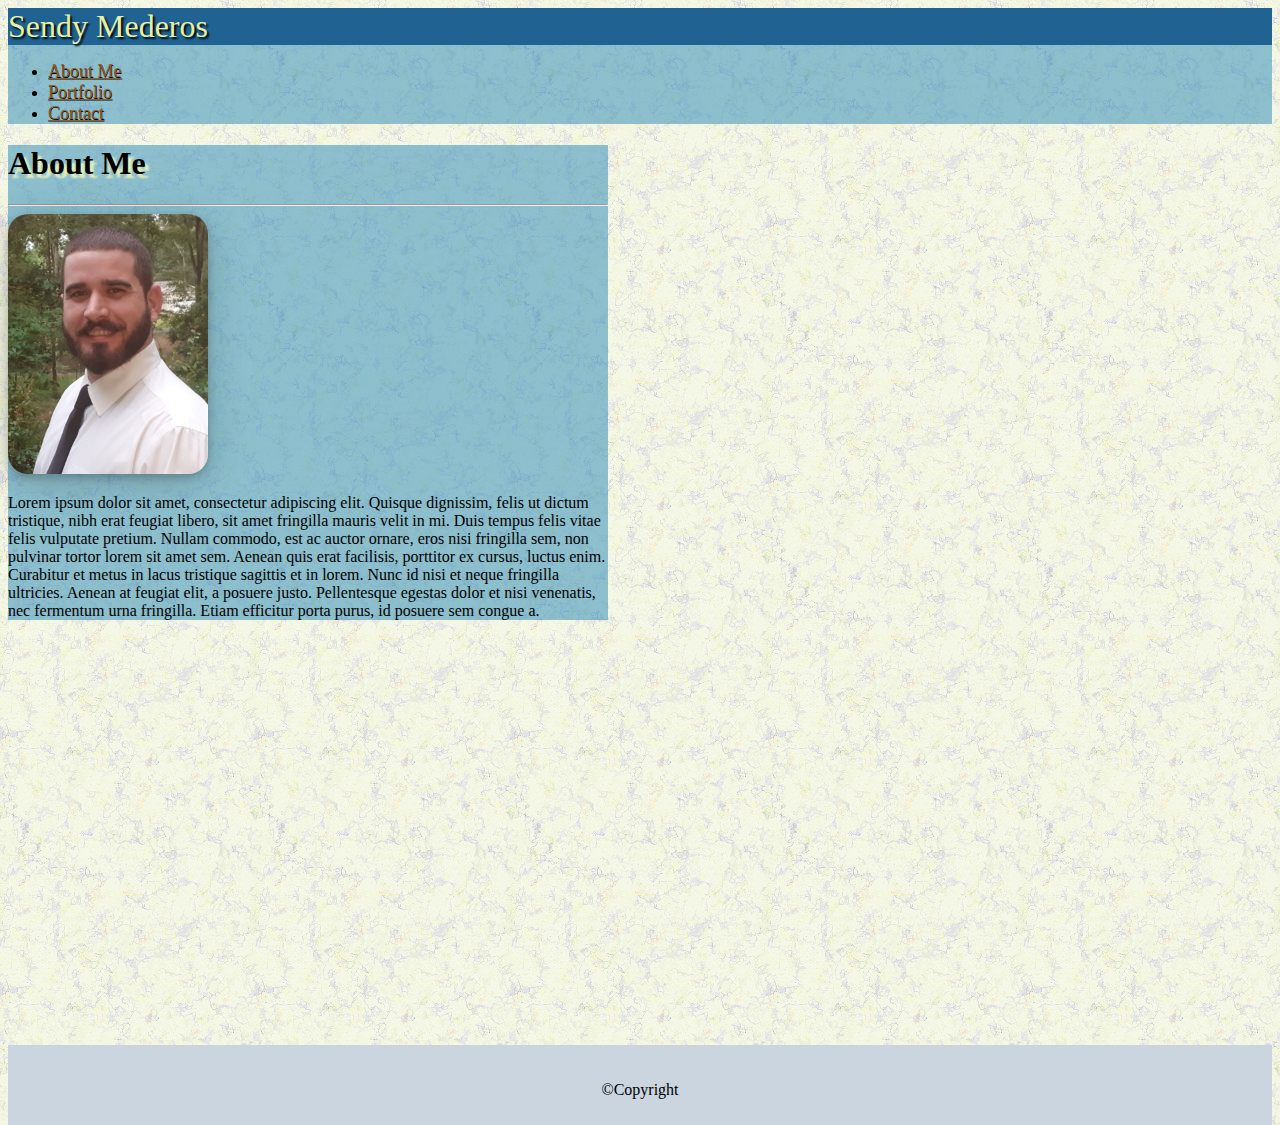
<file: index.html>
<!DOCTYPE html>
<html lang="en-us">

    <head>
        <link rel="stylesheet" type="text/css" href="assets/css/style.css">
        <meta charset="UTF-8">
        <title>Sendy Mederos About ME</title>
        <link rel="stylesheet" href="https://stackpath.bootstrapcdn.com/bootstrap/4.5.0/css/bootstrap.min.css"
            integrity="sha384-9aIt2nRpC12Uk9gS9baDl411NQApFmC26EwAOH8WgZl5MYYxFfc+NcPb1dKGj7Sk" crossorigin="anonymous">
    </head>



    <body class="bg">

        <nav class="navbar  mb-3 py-0 bg-nav ">
            <div class=" navbar-header py-1 px-4 ml-3 sendy text-center">
                <a>Sendy  Mederos</a>
            </div>
            <ul class="  d-inline-block ">
                <li class=" mt-3 d-inline-block px-2  ">
                    <a class="  " href="index.html">About Me</a>
                </li>                   
                <li class=" d-inline-block px-2 ">
                    <a class="" href="index2.html">Portfolio</a>
                </li>
                <li class=" d-inline-block px-2 ">
                    <a class="" href="index1.html">Contact</a>
                </li>
            </ul>    
        </nav>
        
        
        <main  class="container float-left mx-5">
            <div class="main bg-nav p-2 my-5 row " >      
                <div class="col-sm-12 ">
                    <div class= "row mx-3 my-3">
                        <h1>About Me</h1>
                    </div>
                    <hr/>
                    <div class="col-md-12">
                        <div class="row float-left p-2 mx-2 ">
                            <img class="meimg"src="assets/picts/Me.jpg" alt="me">
                        </div>
                        <p class="mx-1 p-1" >
                                Lorem ipsum dolor sit amet, consectetur adipiscing elit. Quisque dignissim, felis ut dictum
                            tristique,
                                nibh erat feugiat libero, sit amet fringilla mauris velit in mi. Duis tempus felis vitae
                                felis vulputate pretium. Nullam commodo, est ac auctor ornare, eros nisi fringilla sem,
                                non pulvinar tortor lorem sit amet sem. Aenean quis erat facilisis, porttitor ex cursus,
                                luctus enim. Curabitur et metus in lacus tristique sagittis et in lorem. Nunc id nisi et
                                neque fringilla ultricies. Aenean at feugiat elit, a posuere justo. Pellentesque egestas
                                dolor et nisi venenatis, nec fermentum urna fringilla. Etiam efficitur porta purus, id
                                posuere sem congue a.
                        </p>
                    </div>
                </div>  
            </div>
        </main>
        
        <footer >
            <p> ©Copyright </p>
        </footer>

    </body>
</html>
</file>
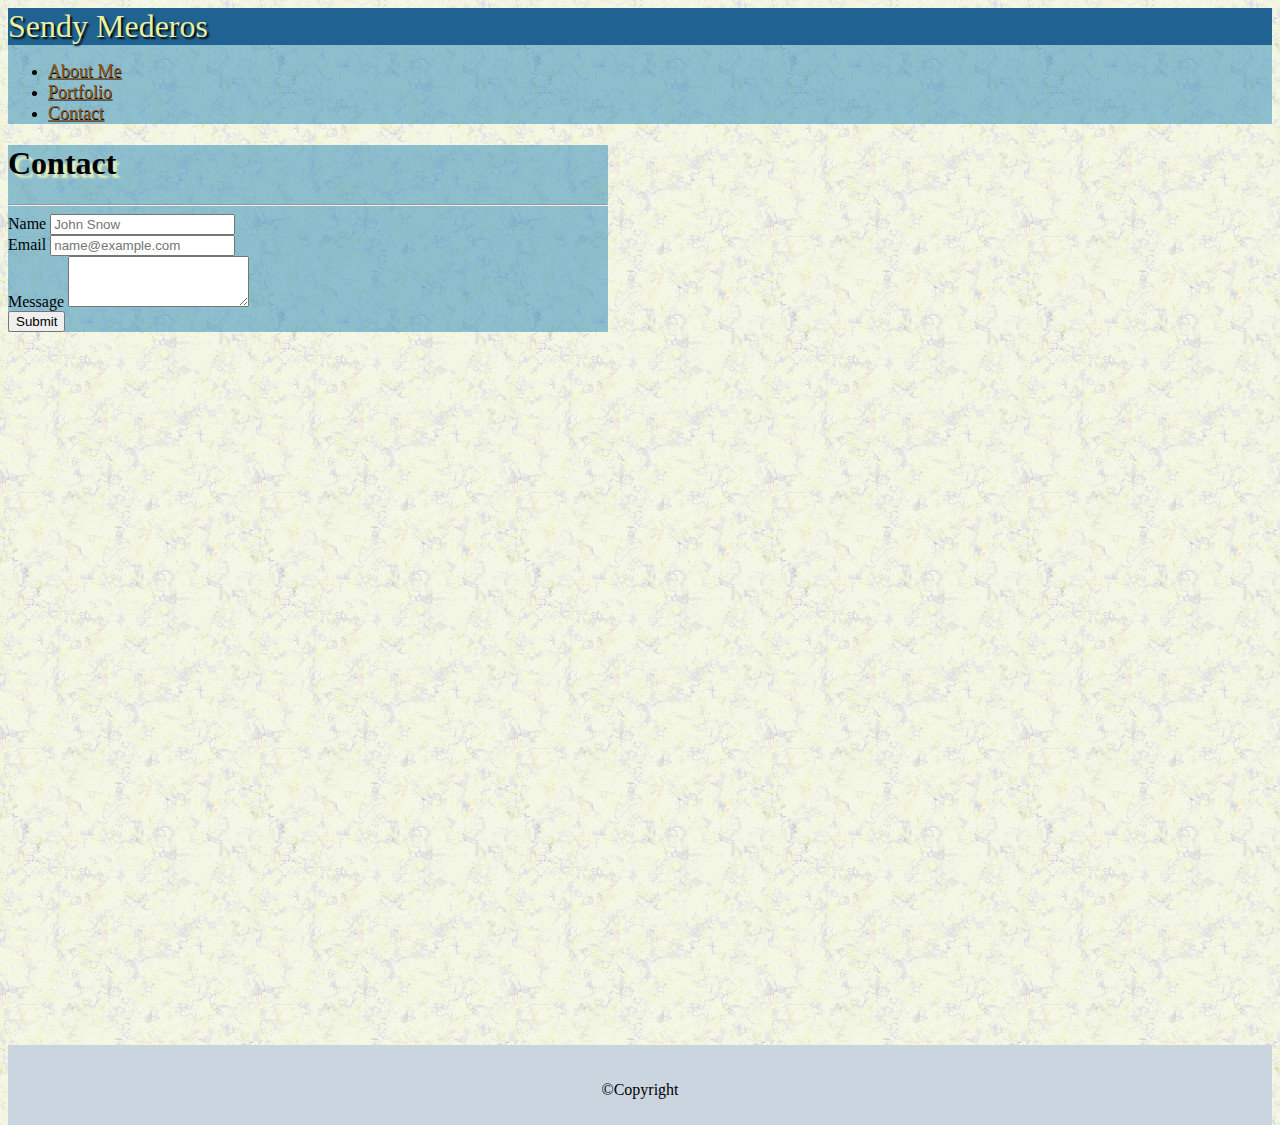
<file: index1.html>
<!DOCTYPE html>
<html lang="en-us">

    <head>
        <link rel="stylesheet" type="text/css" href="assets/css/style.css">
        <meta charset="UTF-8">
        <title>Sendy Mederos Contact</title>
        <link rel="stylesheet" href="https://stackpath.bootstrapcdn.com/bootstrap/4.5.0/css/bootstrap.min.css"
            integrity="sha384-9aIt2nRpC12Uk9gS9baDl411NQApFmC26EwAOH8WgZl5MYYxFfc+NcPb1dKGj7Sk" crossorigin="anonymous">

    </head>      
    <body class="bg">

        <nav class="navbar  mb-3 py-0 bg-nav ">
            <div class=" navbar-header py-1 px-4 ml-3 sendy text-center">
                <a>Sendy  Mederos</a>
            </div>
            <ul class="  d-inline-block ">
                <li class=" mt-3 d-inline-block px-2  ">
                    <a class="  " href="index.html">About Me</a>
                </li>                   
                <li class=" d-inline-block px-2 ">
                    <a class="" href="index2.html">Portfolio</a>
                </li>
                <li class=" d-inline-block px-2 ">
                    <a class="" href="index1.html">Contact</a>
                </li>
            </ul>    
        </nav>
        

        <main  class="container float-left mx-5 ">
            <div class="main bg-nav p-3 my-5 row " >      
                <div class="col-sm-12 ">
                    <div class= "row mx-3">
                        <h1>Contact</h1>
                    </div>
                    <hr/>
                    <form>
                        <div class="form-group row h4">
                            <label for="exampleFormControlInput1">Name</label>
                            <input type="name" class="form-control" id="exampleFormControlInput1" placeholder="John Snow">
                        </div>
                        <div class="form-group row h4">
                            <label for="exampleFormControlInput1">Email</label>
                            <input type="email" class="form-control" id="exampleFormControlInput1" placeholder="name@example.com">
                        </div>
                        <div class="form-group row h4">
                            <label for="exampleFormControlTextarea1">Message</label>
                            <textarea class="form-control" id="exampleFormControlTextarea1" rows="3"></textarea>
                        </div>
                        <button type="submit" class="btn btn-info float-left">Submit</button>
                    </form>
                </div>  
            </div>
        </main>

        <footer >
            <p> ©Copyright </p>
        </footer>
        
    </body>
    

</HTML>
</file>
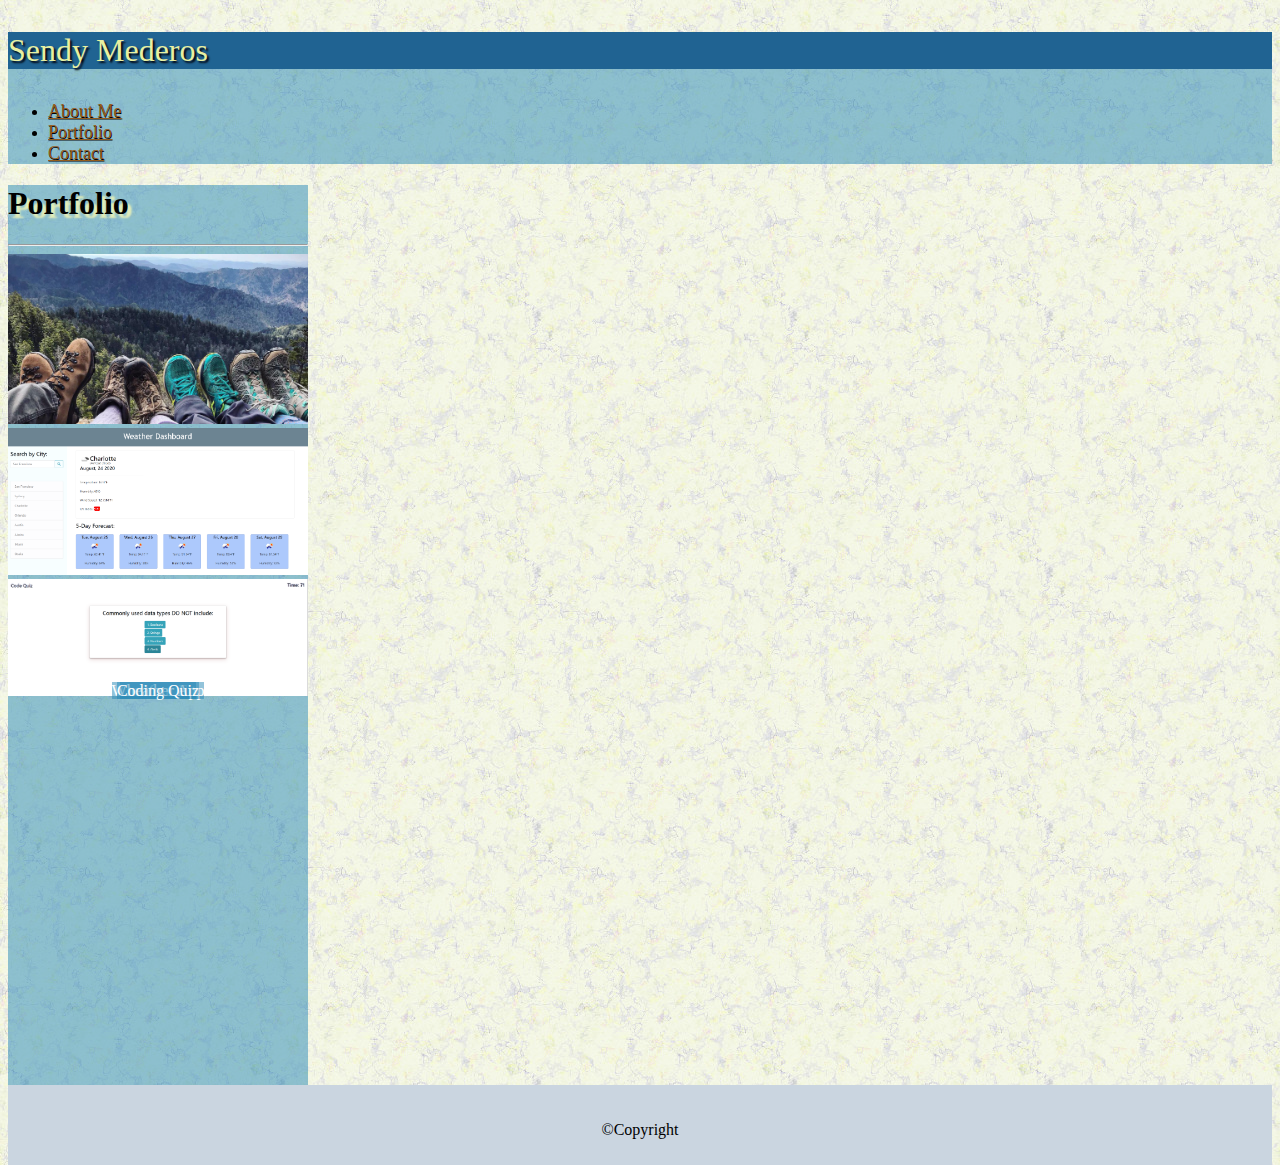
<file: index2.html>
<!DOCTYPE html>
<html lang="en-us">

    <head>
        <link rel="stylesheet" type="text/css" href="assets/css/style.css">
        <meta charset="UTF-8">
        <title>Sendy Mederos Portfolio</title>
        <link rel="stylesheet" href="https://stackpath.bootstrapcdn.com/bootstrap/4.5.0/css/bootstrap.min.css"
            integrity="sha384-9aIt2nRpC12Uk9gS9baDl411NQApFmC26EwAOH8WgZl5MYYxFfc+NcPb1dKGj7Sk" crossorigin="anonymous">

    </head>

    <body class="bg">

        <nav class="navbar  mb-3 py-0 bg-nav ">
            <div class=" navbar-header py-1 px-4 ml-3 sendy text-center">
                <p>Sendy  Mederos</p>
            </div>
            <ul class="  d-inline-block ">
                <li class=" mt-3 d-inline-block px-2  ">
                    <a class="  " href="index.html">About Me</a>
                </li>                   
                <li class=" d-inline-block px-2 ">
                    <a class="" href="index2.html">Portfolio</a>
                </li>
                <li class=" d-inline-block px-2 ">
                    <a class="" href="index1.html">Contact</a>
                </li>
            </ul>    
        </nav>

        <main class="container float-left mx-5 bg-nav p-3 my-5" style="width: fit-content; height: fit-content;">
            <div class=" row mx-3 ">
                <h1>Portfolio</h1>
            </div>     
            <hr />
            <picturer>
                <div class="container">
                    <div class="row" onclick="window.location.href='https://github.com/plrobbins/onyourfit';">
                        <div class="col-med-6 other  m-3 position-relative  ">
                            <img style="width: 300px;" src="assets/picts/hiking4.jpg" alt="OnyourFit">
                            <div class="overlay">
                                <span class="bg-nav h4 ">On Your Fit</span> 
                            </div>
                        </div>
                    </div>
                    <div class="row" onclick="window.location.href='https://github.com/SendyMederos/Weather-App';">
                        <div class="col-med-6 other  m-3 position-relative ">
                            <img style="width: 300px;" src="assets/picts/Weather_App.png" alt="WheatherApp">
                            <div class="overlay">
                                <span class="bg-nav h4 ">Wheather App</span>
                            </div>
                        </div>
                    </div>
                    <div class="row"onclick="window.location.href='https://github.com/SendyMederos/Coding-Quiz';">
                        <div class="col-md-6 other m-2 position-relative ">
                            <img style="width: 300px" src="assets/picts/Coding_Quiz.png" alt="Coding_Quiz">
                            <div class="overlay">
                                <span class="bg-nav h4 ">Coding Quiz</span> 
                            </div>
                        </div>
                    </div>
                </div>
            </picture>          
        </main>

        <footer >
            <p> ©Copyright </p>
        </footer>

    </body>
</HTML>
</file>
<file: assets/css/style.css>
body, html {
    height: 100%;
}
body nav li a{
    color: #945c1c;
    font-size: 18px;
    text-shadow: .5px .5px .5px rgb(1, 1, 10);
}

li a:hover{
  font-size: 22px;
  color: rgb(231, 228, 10);
}
.bg{
    background-image: url(../picts/Website-Background-Yellow.jpg);
    position: relative;
    min-height: 100vh;
    padding-bottom: 2.5rem;
}

.bg-nav{
    background-color:  rgba(38, 136, 182, 0.5);
}
nav .sendy {
    color: #e8f0a2;
    background-color: #206392;
   text-shadow: 2px 2px 2px rgb(1, 1, 10);
   font-size: 2rem;
}
main div h1{
    text-shadow: 4px 4px 2px rgb(228, 238, 184);
}

.container {
    height: 100%;
    min-height: 100%;
    padding-bottom: -60px;
    position: relative;
    height: fit-content;
    
}

.main {
    margin-bottom: 20px;
    max-width: 600px;
    
}
.overlay {
    text-align: center;
    bottom: 0;
    color: #fff;
    left: 0;
    position: absolute;
    width: 100%;

}
main div .meimg{
    width: 200px;
    border-radius: 20px;
    box-shadow: 0 4px 8px 0 rgba(7, 7, 7, 0.2), 0 8px 40px 0 rgba(3, 3, 3, 0.19);
}

footer {
    padding-top: 20px;
    width: 100%;
    clear: both;
    background-color: rgb(202, 213, 224);
    text-align: center;
    height: 60px;
    margin-bottom: 0;
    
    

}
@media (max-width:764px){
   
    .navbar {
        display: block !important;  
    }

    ul {
        text-align: center;
        margin-left: 25%;
    }

    .main {
        max-width: 400px;
    }

    main div .meimg {
        align-self: center;
         width: 300px; 
    }

    main div p {
        clear:both;
    }

    .gonne { 
        display: none;
     }
   
}
@media (max-width:860px){
    main div .meimg {
        width: 250px;

    }
}
</file>
